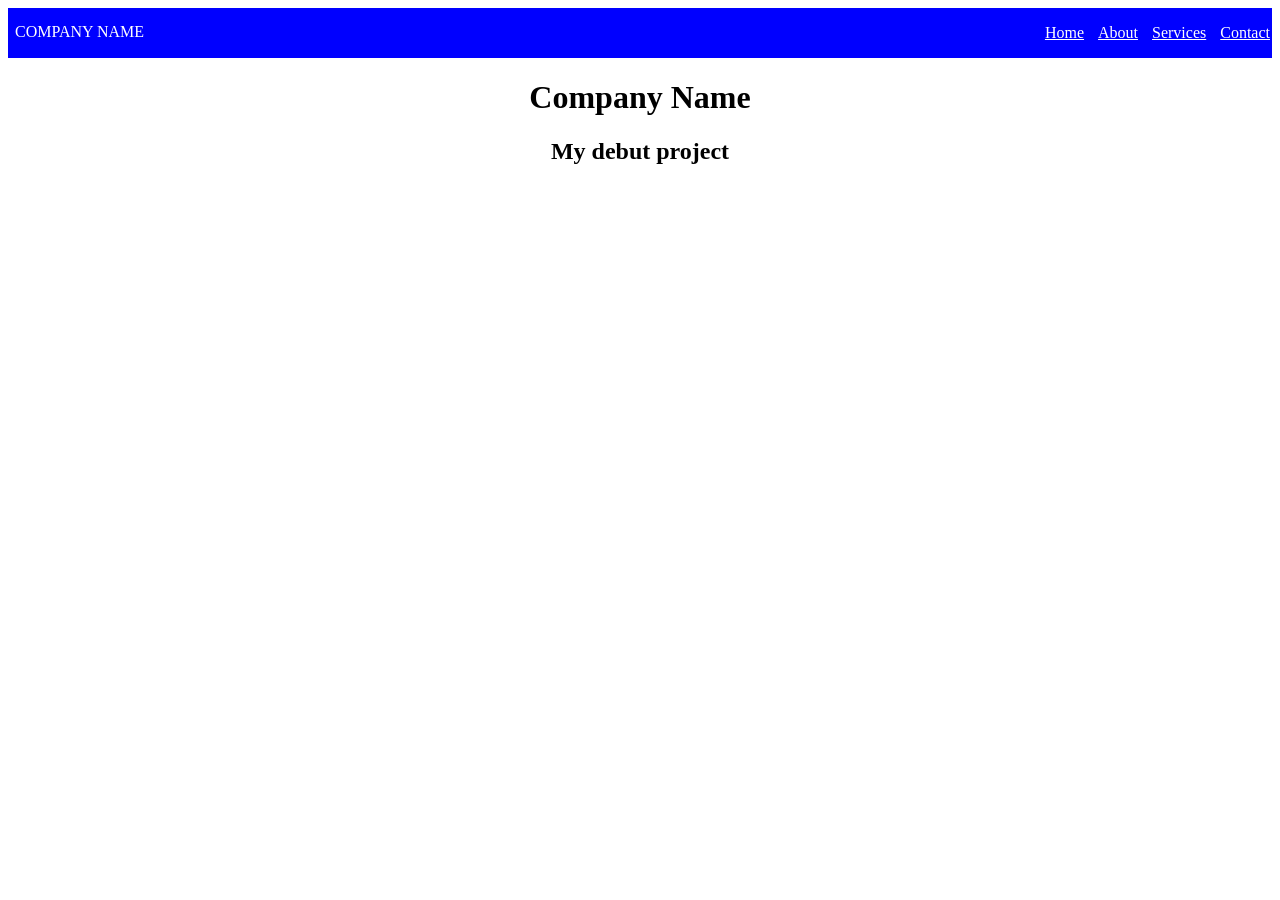
<file: index.html>
<!doctype html>
<html>
    <head>
        <title> Company Name</title>
        <link rel="stylesheet"href="style.css">
    </head>
    <body>
        <div class="nav">
            <div>COMPANY NAME</div>
            <ul>
                <li> <a href="./index.html">Home</a></li>
                <li><a href="about.html"> About</a></li>
                <li><a href="services.html"> Services</a></li>
                <li><a href="contact.html">Contact</a></li>
            </ul>
        </div>
        <div class="text-container">
            <div>
                <h1>Company Name</h1>
                <h2>My debut project</h2>
            </div>
    </body>
</html>
</file>
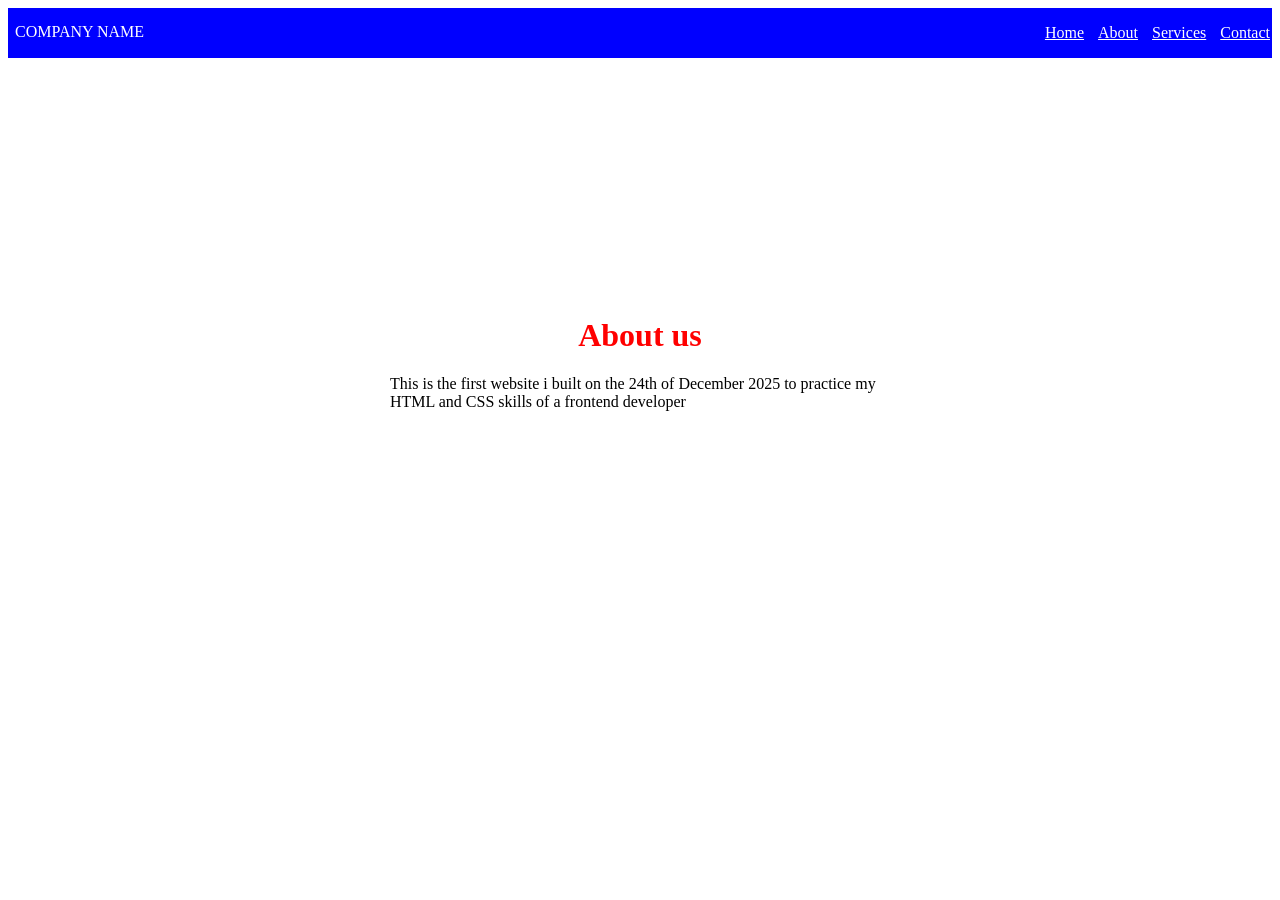
<file: about.html>
<!doctype html>
<html>
    <head>
        <title> Company Name</title>
        <link rel="stylesheet"href="style.css">
    </head>
    <body>
        <div class="nav">
            <div>COMPANY NAME</div>
            <ul>
                <li> <a href="./index.html">Home</a></li>
                <li><a href="about.html"> About</a></li>
                <li><a href="services.html"> Services</a></li>
                <li><a href="contact.html">Contact</a></li>
            </ul>
        </div>
        <div class="about-content">
            <h1> About us</h1>
            <p>This is the first website i built on the 24th of December 2025 to practice my HTML and CSS skills of a frontend developer</p>
        </div>
    </body>
</html>
</file>
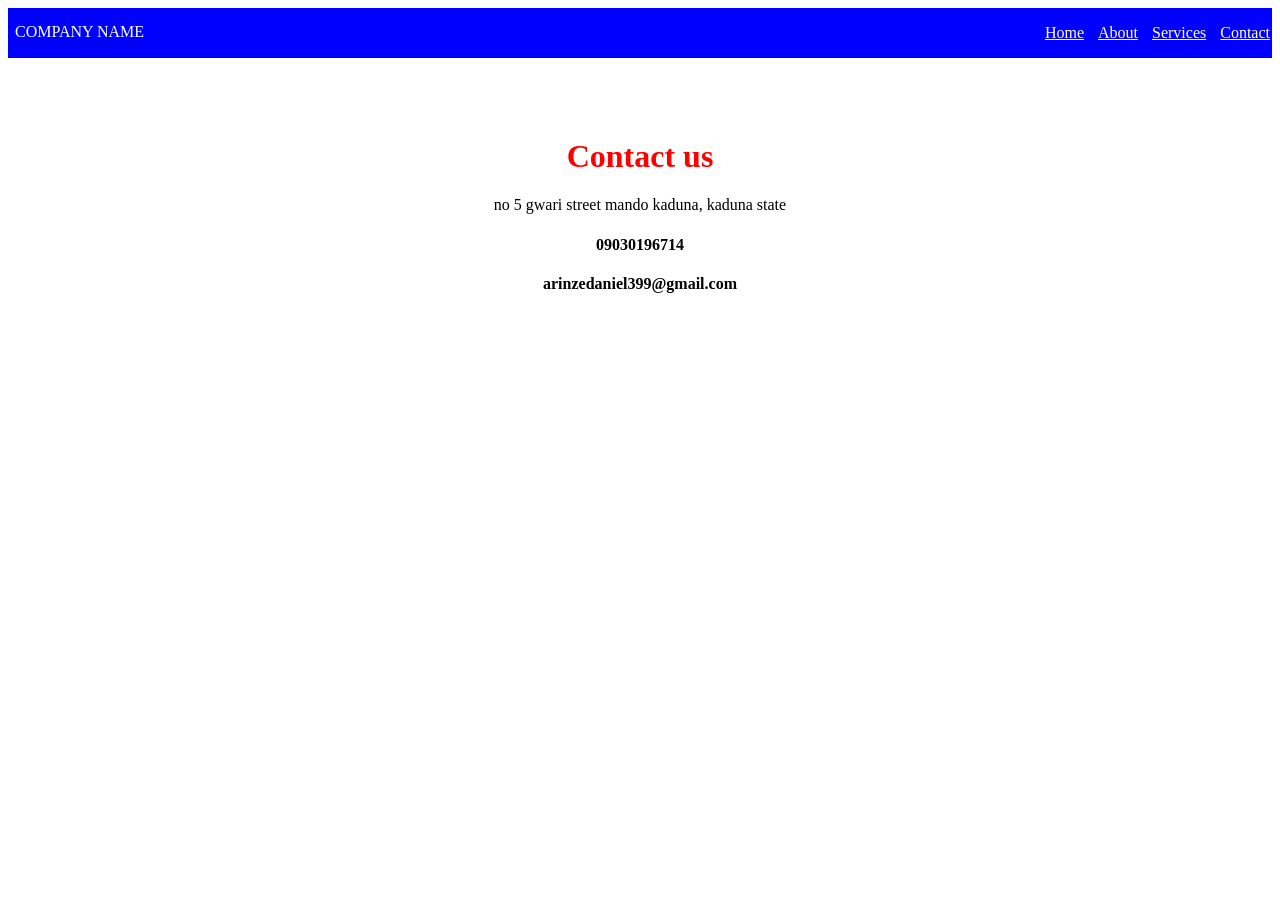
<file: contact.html>
<!doctype html>
<html>
    <head>
        <title> Company Name</title>
        <link rel="stylesheet"href="style.css">
    </head>
    <body>
        <div class="nav">
            <div>COMPANY NAME</div>
            <ul>
                <li> <a href="./index.html">Home</a></li>
                <li><a href="about.html"> About</a></li>
                <li><a href="services.html"> Services</a></li>
                <li><a href="contact.html">Contact</a></li>
            </ul>
        </div>
        <div class="contact-content">
            <h1> Contact us</h1>
            <div class="address-holder">
                <p> no 5 gwari street mando kaduna, kaduna state</p>
                <h4>09030196714</h4>
                <h4>arinzedaniel399@gmail.com</h4>
            </div>
        </div>
    </body>
</html>
</file>
<file: style.css>
.nav{
    height:50px;
    background: blue;
}
.nav div{
    display: inline-block;
    position: absolute;
    left:0;
    padding: 15px;
    font size:20px;
    color: white;
}
.nav ul{
    position: absolute;
    right:5px;
}
.nav ul li{
    display:inline-block;
}
.nav ul li a{
    color: white;
    padding:5px;
}
.home{
    background-image:url("images/IMG-20250801-WA0067/images/background.jpg");
    background-size:cover;
    height: 100px;
}
.text-container{
    text-align: center;
    display:flex;
    justify-content: center;
    height: 90vh;
    
}
.about-content{
    margin: 259px auto 0 auto;
    width: 500px;
}
.about-content h1{
    text-align: center;
}
.about-content p{
    text align justify:
}
.about-content h1{
    text-align: center;
    color: red;
}
.services-content{
    margin: 80px auto 0 auto;
    text-align: center;
}
.services-content  ul {
    padding: 0;
}
.services-content ul li{
    list-style:none;
    display: inline-block;
    margin: 20px;
    width: 300px;
}
.services-content h1{
    color: red;
}
 .card-container ul li{
    text-align:justify;
    color: green;
    font-family:lato;sana-serif
}
.contact-content{
    margin: 80px auto 0 auto;
    text-align: center;
}
.contact-content h1{
    color: red;
    font-family:Roboto;sans-serif
}
.contact-content .address-holder{
    font-family:Lato;sans-serif;
}
</file>
